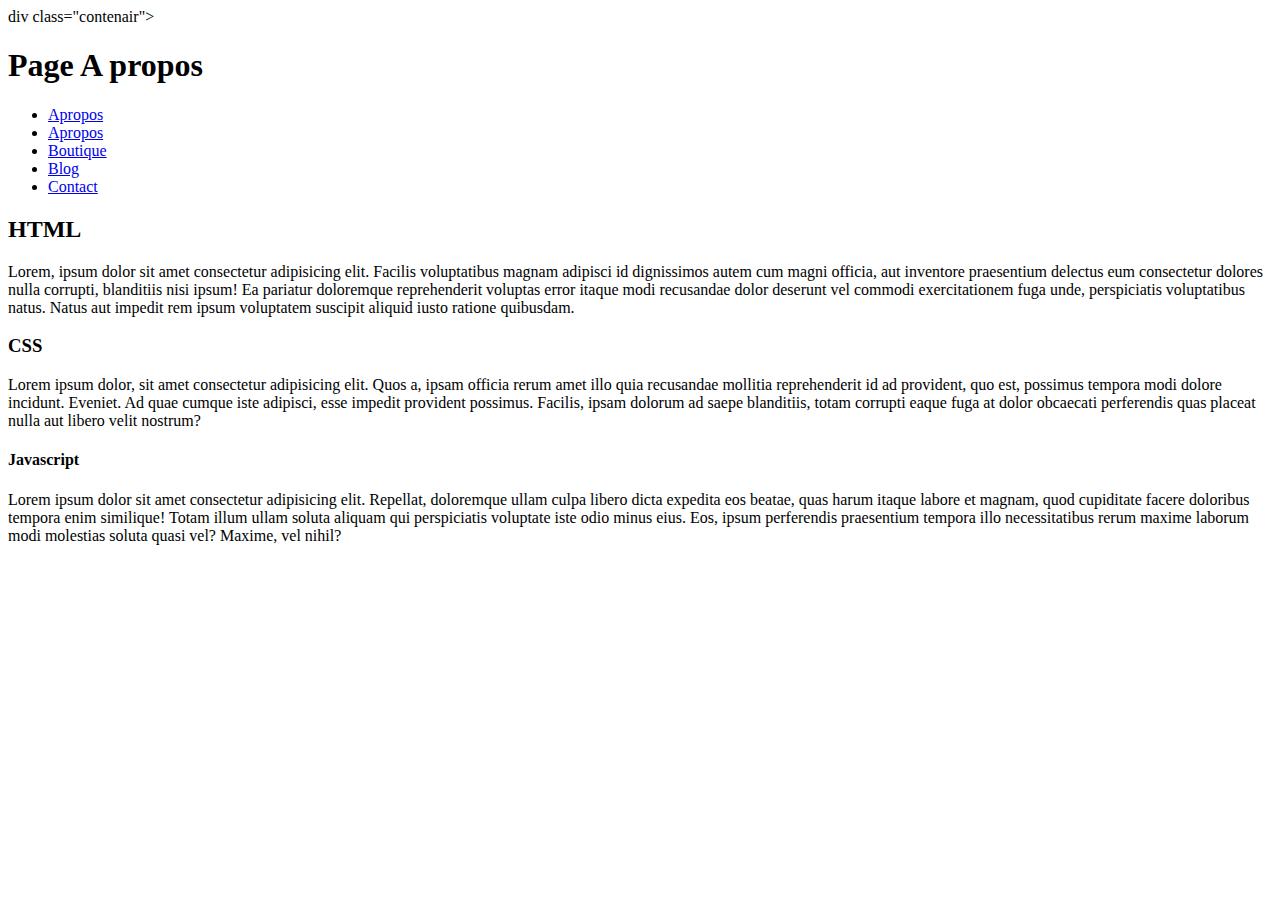
<file: Coursfrontend/pages/Apropos.html>
<!DOCTYPE html>
<html lang="en">
<head>
    <meta charset="UTF-8">
    <meta http-equiv="X-UA-Compatible" content="IE=edge">
    <meta name="viewport" content="width=device-width, initial-scale=1.0">
    <title>A propos de nous</title>
</head>
<body>
    div class="contenair">
        <h1>Page A propos</h1>
        <header>

            <nav>
                <ul>
                    <li><a href="/">Apropos</a></li> 
                    <li><a href="#boutique.html">Apropos</a></li>
                    <li><a href="#boutique.html">Boutique</a></li>
                    <li><a href="#blog.html">Blog</a></li>
                    <li><a href="#contact.html">Contact</a></li>
                </ul>
            </nav>
        </header>
        <section>
            <h2>HTML</h2>
            <article>
                <p>Lorem, ipsum dolor sit amet <span class="cours">consectetur</span> adipisicing elit. 
                    Facilis voluptatibus magnam adipisci id dignissimos autem cum magni officia, 
                    aut inventore praesentium delectus eum consectetur dolores nulla corrupti, 
                    blanditiis nisi ipsum!
                Ea pariatur doloremque reprehenderit voluptas error itaque modi recusandae dolor
                 deserunt vel commodi exercitationem fuga unde, perspiciatis voluptatibus natus. 
                 Natus aut impedit rem ipsum voluptatem suscipit aliquid iusto ratione quibusdam.</p>
            </article>
        </section>
        <section>
            <h3>CSS</h3>
            <article>
                <p>Lorem ipsum dolor, sit <span class="cours">amet</span> consectetur adipisicing elit. Quos a, 
                    ipsam officia rerum amet illo quia recusandae mollitia reprehenderit id ad provident, quo est, 
                    possimus tempora modi dolore incidunt. Eveniet.
                Ad quae cumque iste adipisci, esse impedit provident possimus. Facilis,
                 ipsam dolorum ad saepe blanditiis, totam corrupti eaque fuga at dolor obcaecati perferendis quas placeat nulla aut libero velit nostrum?</p>
            </article>
        </section>
        <section>
            <h4>Javascript</h4>
            <article>
                <p>Lorem ipsum <span class="cours">dolor</span> sit amet consectetur adipisicing elit. Repellat, 
                    doloremque ullam culpa libero dicta expedita eos beatae, quas harum itaque labore et magnam, 
                    quod cupiditate facere doloribus tempora enim similique!
                Totam illum ullam soluta aliquam qui perspiciatis voluptate iste odio minus eius. Eos, 
                ipsum perferendis praesentium tempora illo necessitatibus rerum maxime laborum modi molestias 
                soluta quasi vel? Maxime, vel nihil?</p>
            </article>
        </section>
    
    </div>


</body>
</html>
</file>
